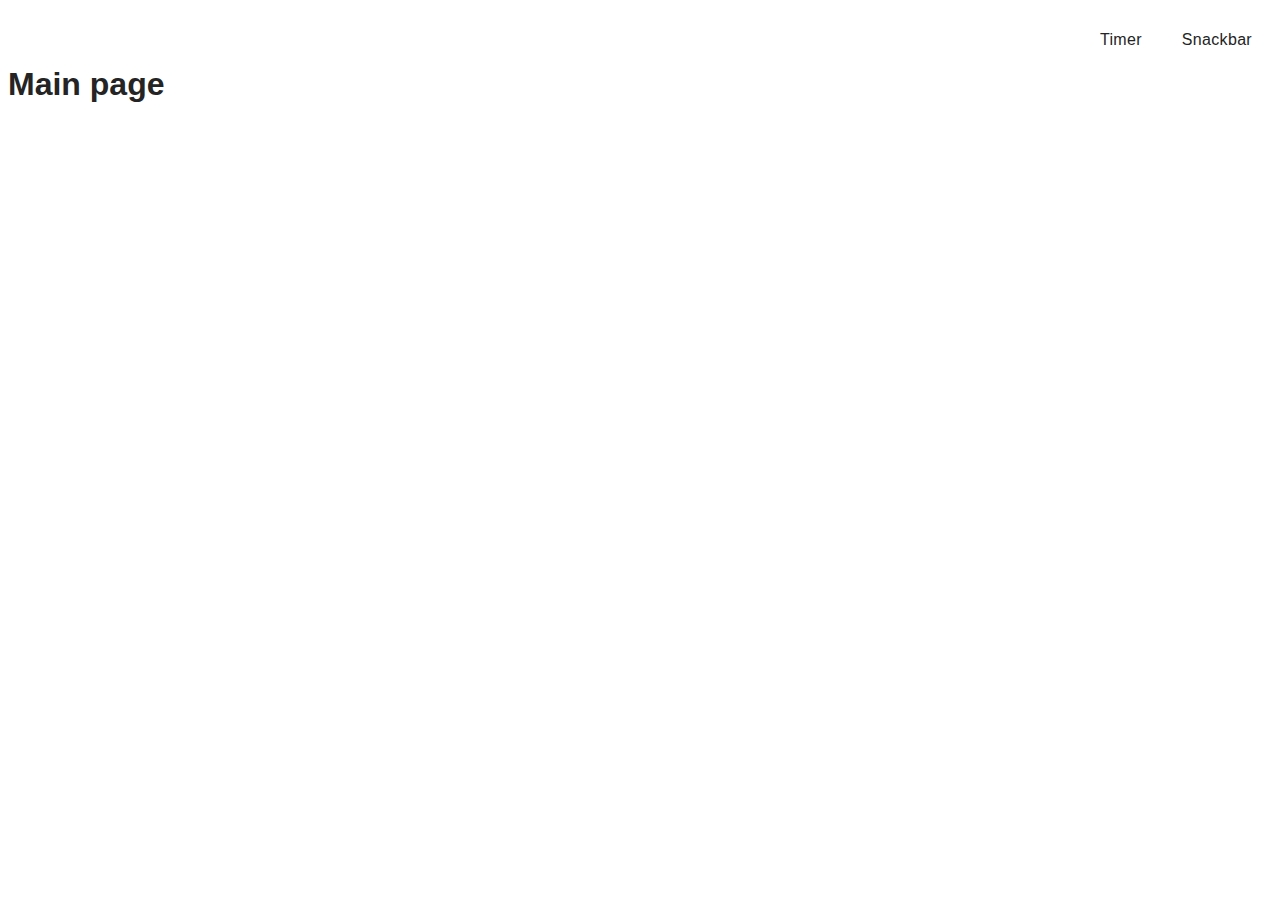
<file: src/index.html>
<!DOCTYPE html>
<html lang="en">
  <head>
    <meta charset="UTF-8" />
    <link rel="icon" type="image/svg+xml" href="/favicon.svg" />
    <meta name="viewport" content="width=device-width, initial-scale=1.0" />
    <title>Vanilla App Template</title>
    <link rel="stylesheet" href="./css/styles.css" />
  </head>
  <body>
    <header class="header">
      <nav class="nav">
        <ul class="nav-list">
          <li class="nav-item">
            <a href="./1-timer.html" class="nav-link">Timer</a>
          </li>

          <li class="nav-item">
            <a href="./2-snackbar.html" class="nav-link">Snackbar</a>
          </li>
        </ul>
      </nav>
    </header>

    <h1>Main page</h1>
  </body>
</html>
</file>
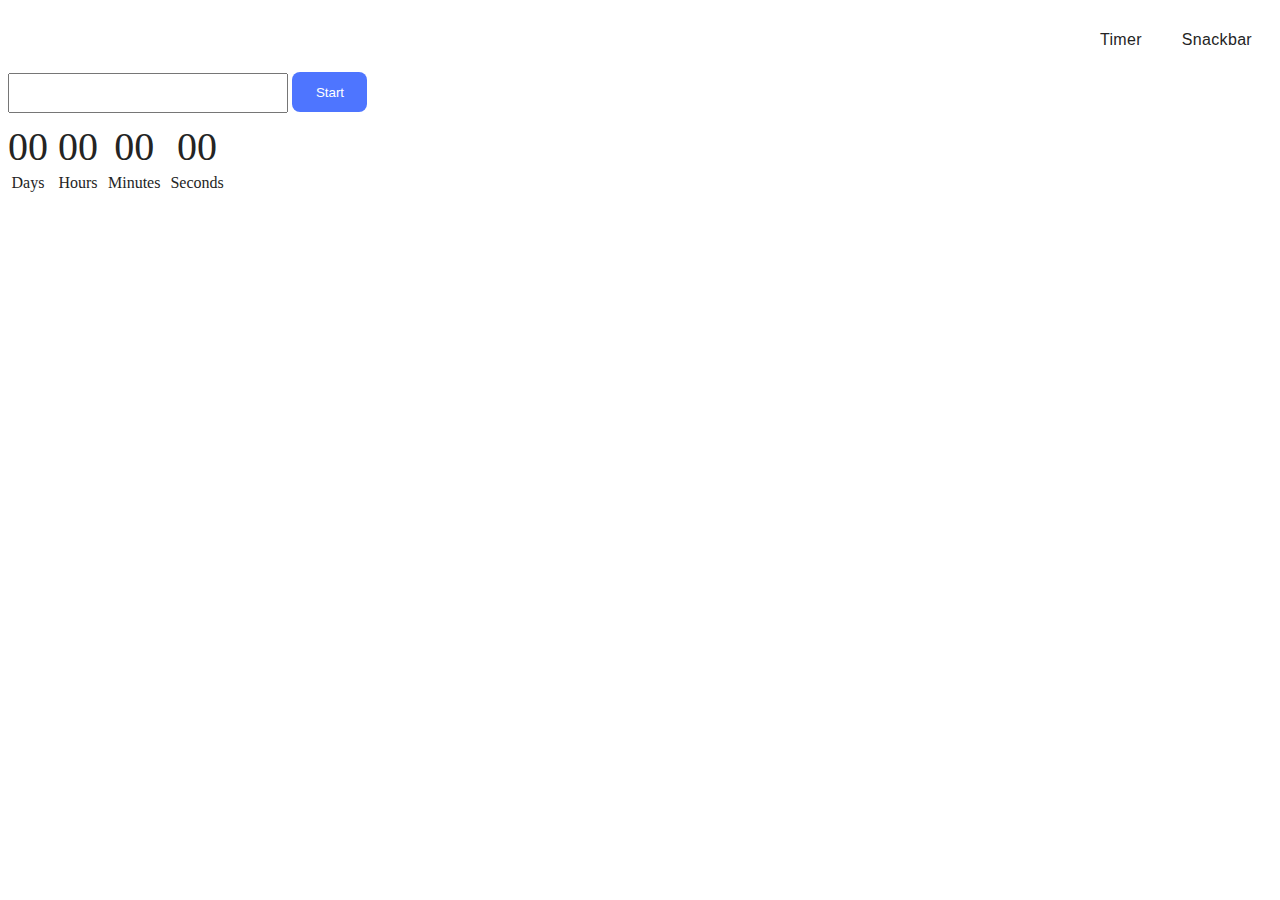
<file: src/1-timer.html>
<!DOCTYPE html>
<html lang="en">
  <head>
    <meta charset="UTF-8" />
    <meta name="viewport" content="width=device-width, initial-scale=1.0" />
    <title>Timer</title>
    <link rel="stylesheet" href="./css/styles.css" />
    <link rel="stylesheet" href="./css/timer.css" />
  </head>
  <body>
    <header class="header">
      <nav class="nav">
        <ul class="nav-list">
          <li class="nav-item">
            <a href="./1-timer.html" class="nav-link">Timer</a>
          </li>

          <li class="nav-item">
            <a href="./2-snackbar.html" class="nav-link">Snackbar</a>
          </li>
        </ul>
      </nav>
    </header>

    <input type="text" id="datetime-picker" />
    <button type="button" data-start>Start</button>

    <div class="timer">
      <div class="field">
        <span class="value" data-days>00</span>
        <span class="label">Days</span>
      </div>
      <div class="field">
        <span class="value" data-hours>00</span>
        <span class="label">Hours</span>
      </div>
      <div class="field">
        <span class="value" data-minutes>00</span>
        <span class="label">Minutes</span>
      </div>
      <div class="field">
        <span class="value" data-seconds>00</span>
        <span class="label">Seconds</span>
      </div>
    </div>

    <script type="module" src="./js/1-timer.js"></script>
  </body>
</html>
</file>
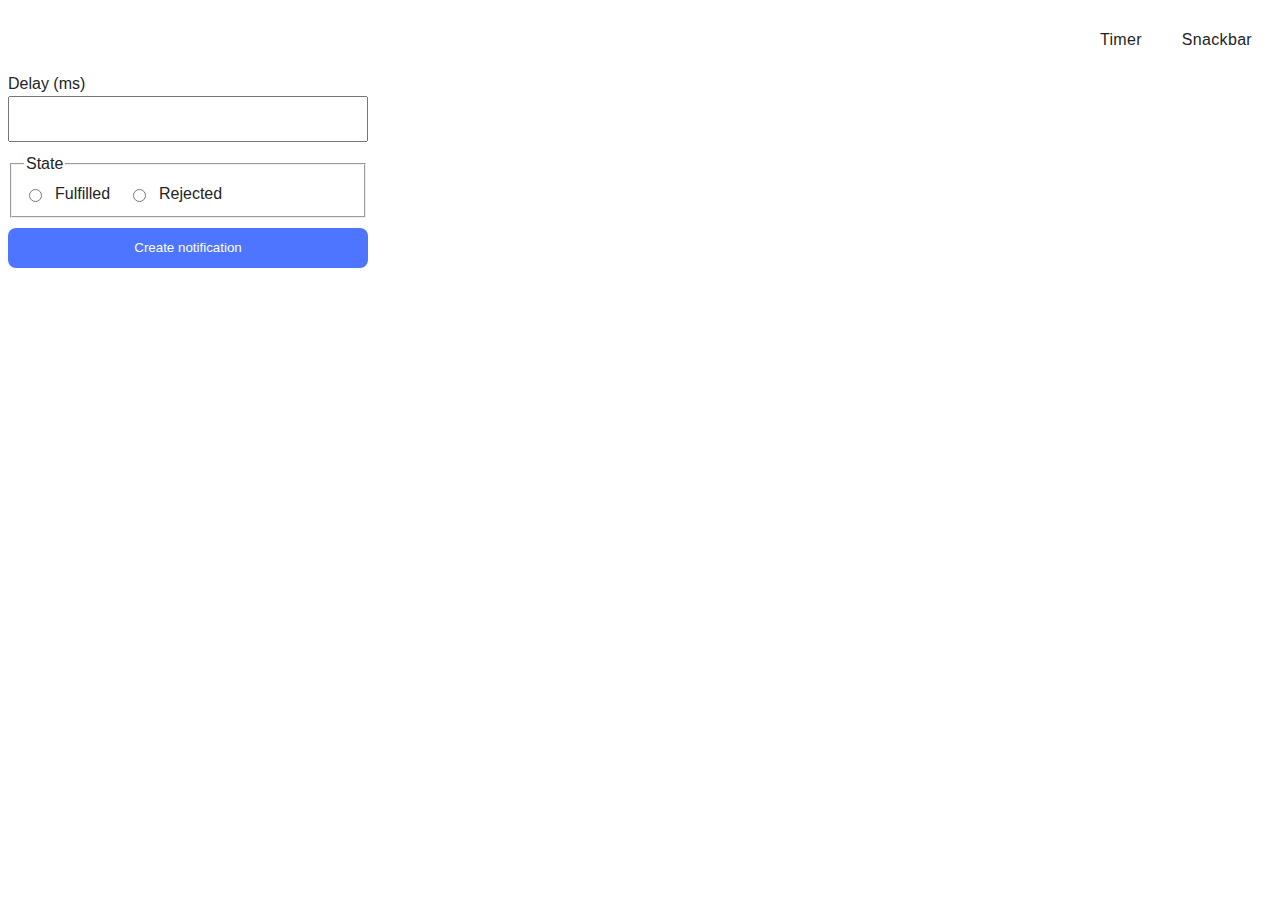
<file: src/2-snackbar.html>
<!DOCTYPE html>
<html lang="en">
  <head>
    <meta charset="UTF-8" />
    <meta name="viewport" content="width=device-width, initial-scale=1.0" />
    <title>Snackbar</title>
    <link rel="stylesheet" href="./css/styles.css" />
    <link rel="stylesheet" href="./css/snackbar.css" />
  </head>
  <body>
    <header class="header">
      <nav class="nav">
        <ul class="nav-list">
          <li class="nav-item">
            <a href="./1-timer.html" class="nav-link">Timer</a>
          </li>

          <li class="nav-item">
            <a href="./2-snackbar.html" class="nav-link">Snackbar</a>
          </li>
        </ul>
      </nav>
    </header>

    <form class="form">
      <label class="delay">
        Delay (ms)
        <input type="number" name="delay" required />
      </label>

      <fieldset>
        <legend>State</legend>
        <label class="radios">
          <input type="radio" name="state" value="fulfilled" required />
          Fulfilled
        </label>
        <label class="radios">
          <input type="radio" name="state" value="rejected" required />
          Rejected
        </label>
      </fieldset>

      <button type="submit">Create notification</button>
    </form>

    <script type="module" src="./js/2-snackbar.js"></script>
  </body>
</html>
</file>
<file: src/css/timer.css>
.timer {
  width: 335px;
  display: flex;
  gap: 10px;
  font-family: Montserrat;
  font-weight: 400;
}

.field {
  display: flex;
  flex-direction: column;
  justify-content: center;
  align-items: center;
  margin-top: 10px;
}

.value {
  font-size: 40px;
  line-height: 48px;
  letter-spacing: 4%;
}

.label {
  font-size: 16px;
  line-height: 24px;
}

input {
  width: 272px;
  height: 34px;
  font-family: Montserrat;
  font-weight: 400;
}

input:disabled:hover {
  cursor: default;
}

button {
  width: 75px;
  height: 40px;
  border: 0;
  border-radius: 8px;
  background-color: #4e75ff;
  color: #fff;
  transition: background-color cubic-bezier(0.075, 0.82, 0.165, 1);
}

button:hover {
  background-color: #6c8cff;
}
button:disabled {
  background-color: #cfcfcf;
  cursor: default;
}
</file>
<file: src/css/snackbar.css>
.form {
  width: 360px;
  /* height: 72px; */
  display: flex;
  flex-direction: column;
  gap: 10px;
}

.delay {
  display: flex;
  flex-direction: column;
}

.delay input {
  height: 40px;
}

fieldset {
  display: flex;
  /* flex-direction: column; */
}

.radios {
  display: flex;
  width: 104px;
  gap: 10px;
}

button {
  width: 360px;
  height: 40px;
  border: 0;
  border-radius: 8px;
  background-color: #4e75ff;
  color: #fff;
  transition: background-color cubic-bezier(0.075, 0.82, 0.165, 1);
}

button:hover {
  background-color: #6c8cff;
}
button:disabled {
  background-color: #cfcfcf;
  cursor: default;
}
</file>
<file: src/css/styles.css>
/**
  |============================
  | include css partials with
  | default @import url()
  |============================
*/
@import url('./reset.css');
@import url('./header.css');

:root {
  font-family: Inter, Avenir, Helvetica, Arial, sans-serif;
  font-size: 16px;
  line-height: 24px;
  font-weight: 400;

  color: #242424;
  background-color: rgba(255, 255, 255, 0.87);

  font-synthesis: none;
  text-rendering: optimizeLegibility;
  -webkit-font-smoothing: antialiased;
  -moz-osx-font-smoothing: grayscale;
  -webkit-text-size-adjust: 100%;
}
</file>
